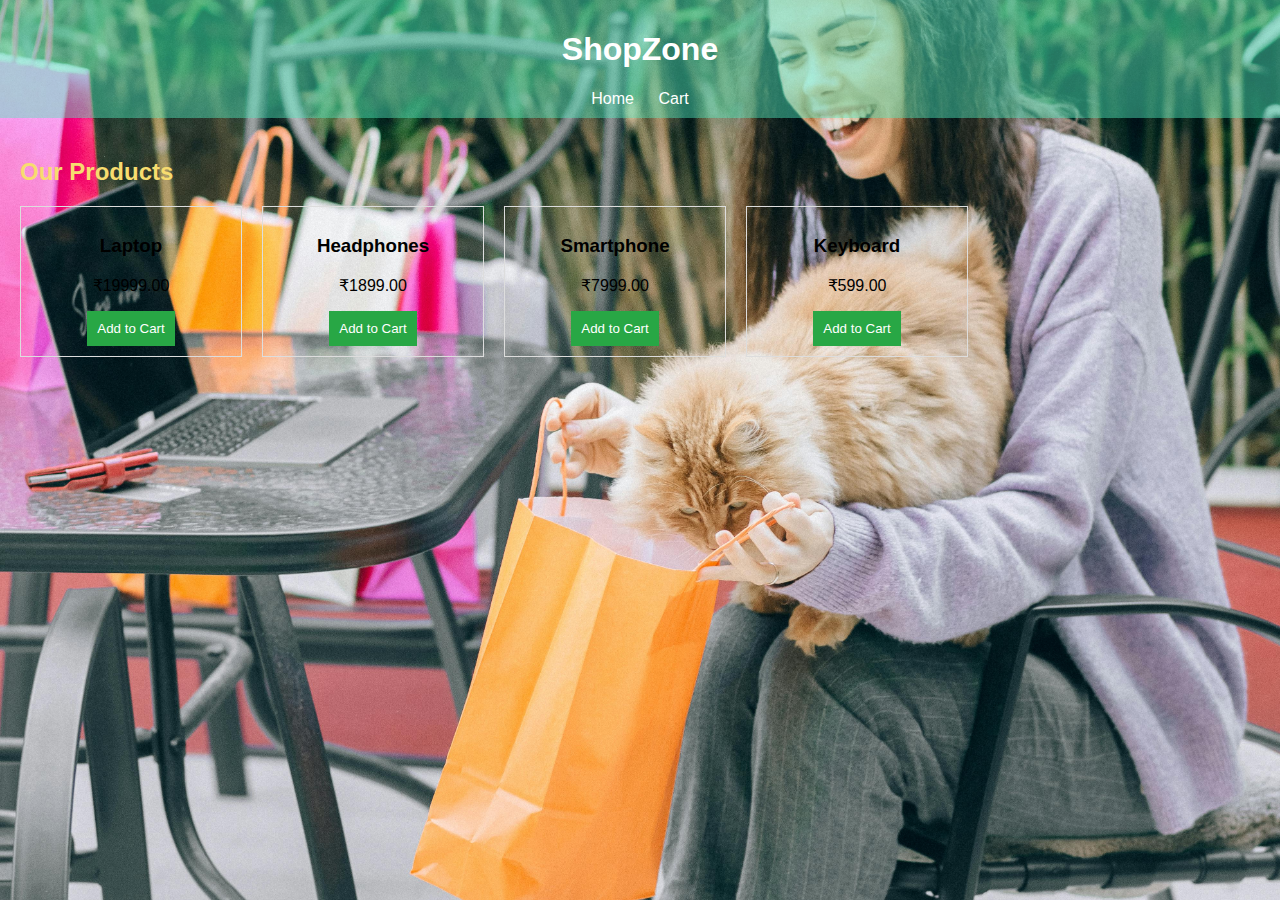
<file: index.html>
<!DOCTYPE html>
<html lang="en">
<head>
    <meta charset="UTF-8">
    <meta name="viewport" content="width=device-width, initial-scale=1.0">
    <title>eCommerce Website</title>
    <link rel="stylesheet" href="styles.css">
</head>
<body class="index-page">
    <header>
        <h1>ShopZone</h1>
        <nav>
            <a href="index.html">Home</a>
            <a href="cart.html">Cart</a>
        </nav>
    </header>

    <main>
        <h2>Our Products</h2>
        <div id="product-list" class="product-list"></div>
            
        </div>
    </main>

  

    <script src="main.js"></script>
</body>
</html>
</file>
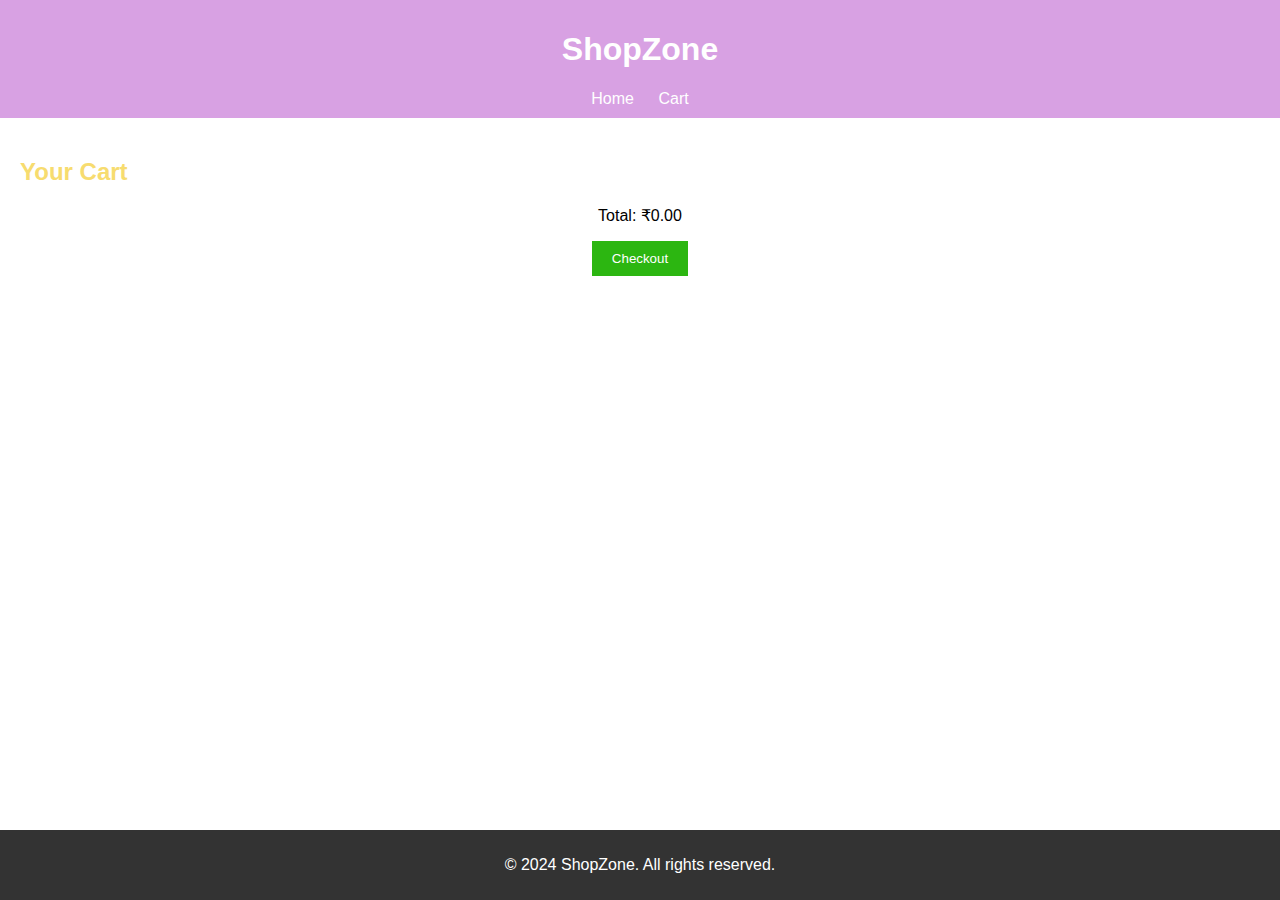
<file: cart.html>
<!DOCTYPE html>
<html lang="en">
<head>
    <meta charset="UTF-8">
    <meta name="viewport" content="width=device-width, initial-scale=1.0">
    <title>Cart - ShopZone</title>
    <link rel="stylesheet" href="styles.css">
</head>
<body class="cart-page">
    <header>
        <h1>ShopZone</h1>
        <nav>
            <a href="index.html">Home</a>
            <a href="cart.html">Cart</a>
        </nav>
    </header>

    <main>
        <div class="cart-items">
            <h2>Your Cart</h2>
            <div id="cart-item-list"></div>
            <div class="cart-summary">
                <p>Total: ₹<span id="cart-total">0.00</span></p>
                <button id="checkout-button">Checkout</button>
            </div>
        </div>
    </main>

    <footer>
        <p>&copy; 2024 ShopZone. All rights reserved.</p>
    </footer>

    <script src="cart.js"></script>
</body>
</html>
</file>
<file: styles.css>
/* General styles */
body {
    font-family: Arial, sans-serif;
    margin: 0;
    padding: 0;
}

header {
    background: rgba(82, 236, 190, 0.452);
    color: white;
    padding: 10px;
    text-align: center;
}

header nav a {
    color: white;
    text-decoration: none;
    margin: 0 10px;
}

main {
    padding: 20px;
}

footer {
    background: #333;
    color: white;
    text-align: center;
    padding: 10px 0;
    position: absolute;
    bottom: 0;
    width: 100%;
}

/* Product styles */
.product-list {
    display: flex;
    flex-wrap: wrap;
    gap: 20px;
}

.product {
    border: 1px solid #ddd;
    padding: 10px;
    width: 200px;
    text-align: center;
}

.product button {
    background: #28a745;
    color: white;
    border: none;
    padding: 10px;
    cursor: pointer;
}

.product button:hover {
    background: #218838;
}

/* Cart styles */
.cart-items {
    margin-bottom: 20px;
}

.cart-item {
    display: flex;
    justify-content: space-between;
    border-bottom: 1px solid #ddd;
    padding: 10px 0;
}

.cart-summary {
    text-align: center;
}

.cart-summary button {
    background: #2cb611;
    color: white;
    border: none;
    padding: 10px 20px;
    cursor: pointer;
}

.cart-summary button:hover {
    background: #63f193;
}
/* Apply background image to the body */
.index-page {
    font-family: Arial, sans-serif;
    margin: 0;
    padding: 0;
    background-image: url('BGIM.jpg'); /* Path to your image */
    background-size: contain;
    background-size: cover; /* Ensures the image covers the entire area */
    background-position: center; /* Centers the image */
    background-repeat: no-repeat; /* Prevents the image from repeating */
    background-attachment: fixed; /* Keeps the image fixed during scrolling */
}

/* Cart styles*/
.cart-page header {
    background: rgba(168, 46, 192, 0.452);
    color: white;
    padding: 10px;
    text-align: center;
}
h2 {
    color: #f7dc6f;
}
</file>
